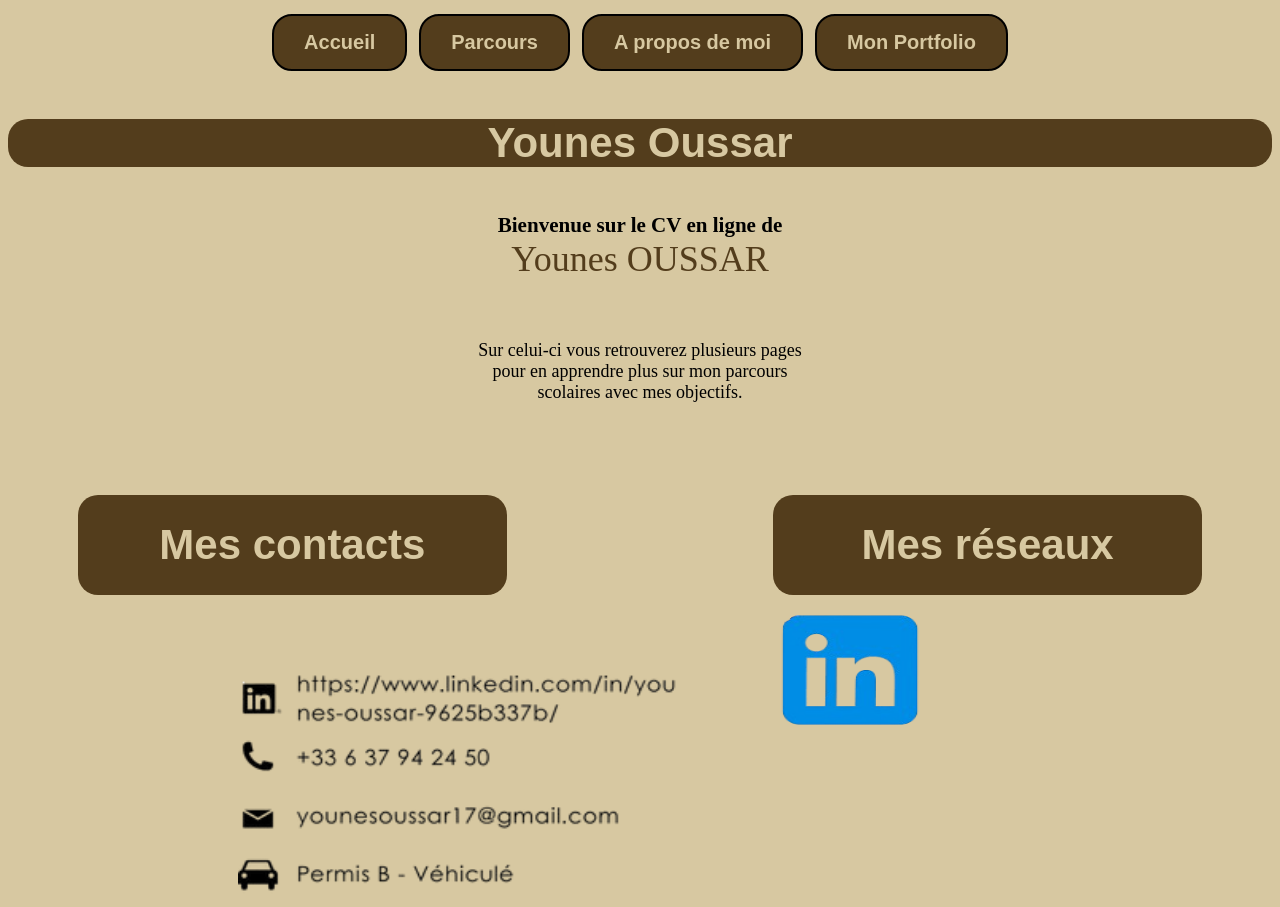
<file: index.html>
<!DOCTYPE html>
<html> 
    <head>
        <meta charset="UTF-8">
        <meta name="viewport" content="width=device-width, initial-scale=1.0">
        <title> Younes OUSSAR </title>
        <link rel="shortcut icon" href="ENSIBS.png">
        <link rel="stylesheet" href="Style.css">
        <script src="Javascript.js" defer></script>
    </head>
    <body>
        <table>
            <tr>
                <td class="Menu"><a class="button-style" href="index.html">Accueil</a></td>
                <td class="Menu"><a class="button-style" href="Parcours.html">Parcours</a></td>
                <td class="Menu"><a class="button-style" href="Compétences.html">A propos de moi</a></td>
                <td class="Menu"><a class="button-style" href="Portfolio.html">Mon Portfolio</a></td>
            </tr>
        </table>
        <div class="Banner">
            <p>Younes Oussar</p>
        </div>
        <div class="TexteIndex">
            <div class="TitreTexteIndex">
                <h3 style="text-align: center; text-justify: auto; display: inline;">Bienvenue sur le CV en ligne de </h3><p style="display: inline; font-size: 36px; color: rgb(83, 61, 28);">Younes OUSSAR</p>
            </div>
            <br><br>
            <p>Sur celui-ci vous retrouverez plusieurs pages pour en apprendre plus sur mon parcours scolaires avec mes objectifs.</p>
        </div>
        <div class="Banners">
            <div class="Banner2">
                <p>Mes contacts</p>
            </div>
            <div class="Banner3">
                <p>Mes réseaux</p>
            </div>
        </div>
        <img src="Contacts.png" class="PhotoContact" width="450px" height="230px">
        <div class="container">
            <img id="Linkedin" src="Linkedin.png" alt="LinkedIn" onclick=Linkedin()>
        </div>
    </body>
</html>
</file>
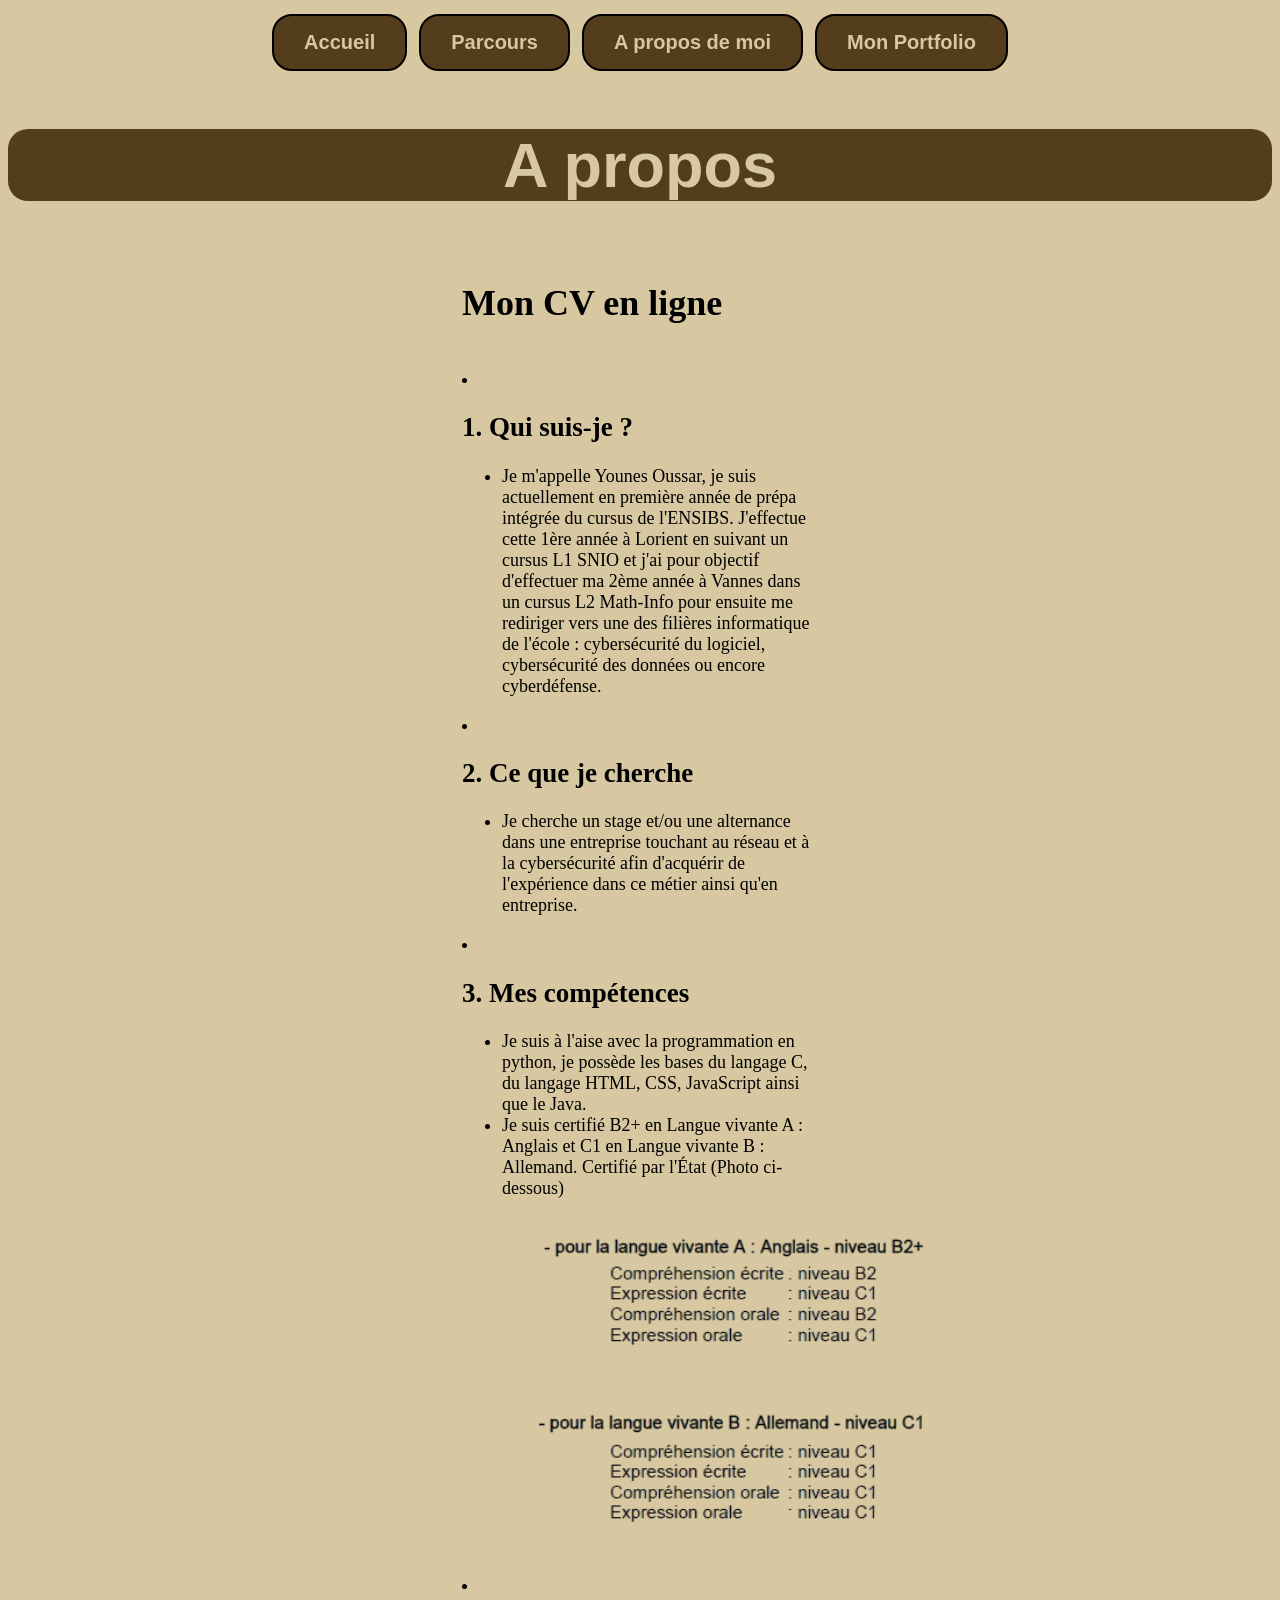
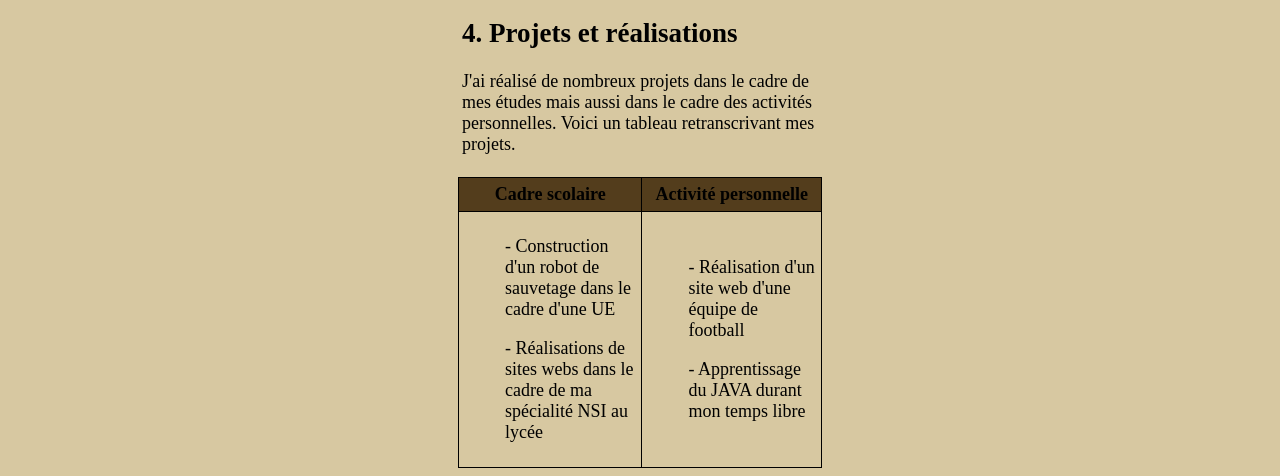
<file: Compétences.html>
<!DOCTYPE html>
<html> 
    <head>
        <meta charset="UTF-8">
        <meta name="viewport" content="width=device-width, initial-scale=1.0">
        <title> Compétences </title>
        <link rel="shortcut icon" href="">
        <link rel="stylesheet" href="Style.css">
    </head>
    <body>
        <table>
            <tr>
                <td class="Menu"><a class="button-style" href="index.html">Accueil</a></td>
                <td class="Menu"><a class="button-style" href="Parcours.html">Parcours</a></td>
                <td class="Menu"><a class="button-style" href="Compétences.html">A propos de moi</a></td>
                <td class="Menu"><a class="button-style" href="Portfolio.html">Mon Portfolio</a></td>
            </tr>
        </table>
        <div class="Banner">
            <h2>A propos</h2>
        </div>
        <div class="TexteCompetences">
            <h1>Mon CV en ligne</h1><br>
                <li><h2>1. Qui suis-je ?</h2></li>
                <ul>
                    <li>
                        Je m'appelle Younes Oussar, je suis actuellement en première année de prépa intégrée du cursus de l'ENSIBS. J'effectue cette 1ère année à Lorient en suivant un cursus L1 SNIO et 
                        j'ai pour objectif d'effectuer ma 2ème année à Vannes dans un cursus L2 Math-Info pour ensuite me rediriger vers une des filières informatique de l'école : cybersécurité du logiciel,
                        cybersécurité des données ou encore cyberdéfense.
                    </li>
                </ul>
                <li><h2>2. Ce que je cherche</h2></li>
                <ul>
                    <li>Je cherche un stage et/ou une alternance dans une entreprise touchant au réseau et à la cybersécurité afin d'acquérir de l'expérience dans ce métier ainsi qu'en entreprise.</li>
                </ul>
                <li><h2>3. Mes compétences</h2></li>
                <ul>
                    <li>
                        Je suis à l'aise avec la programmation en python, je possède les bases du langage C, du langage HTML, CSS, JavaScript ainsi que le Java.
                    </li>
                    <li>
                        Je suis certifié B2+ en Langue vivante A : Anglais et C1 en Langue vivante B : Allemand. Certifié par l'État (Photo ci-dessous)
                    </li><br>
                    <img src="Langues.png" width="500" length="672">
                </ul>
                <li><h2>4. Projets et réalisations</h2></li>
                <p>J'ai réalisé de nombreux projets dans le cadre de mes études mais aussi dans le cadre des activités personnelles. Voici un tableau retranscrivant mes projets.</p>
        </div>
                <table class="TableauCompetences">
                    <tr>
                        <th>Cadre scolaire</th>
                        <th>Activité personnelle</th>
                    </tr>
                    <tr>
                        <td>
                            <ol>- Construction d'un robot de sauvetage dans le cadre d'une UE</ol>
                            <ol>- Réalisations de sites webs dans le cadre de ma spécialité NSI au lycée</ol>
                        </td>
                        <td>
                            <ol>- Réalisation d'un site web d'une équipe de football</ol>
                            <ol>- Apprentissage du JAVA durant mon temps libre</ol>
                        </td>
                    </tr>
                </table>
    </body>
</file>
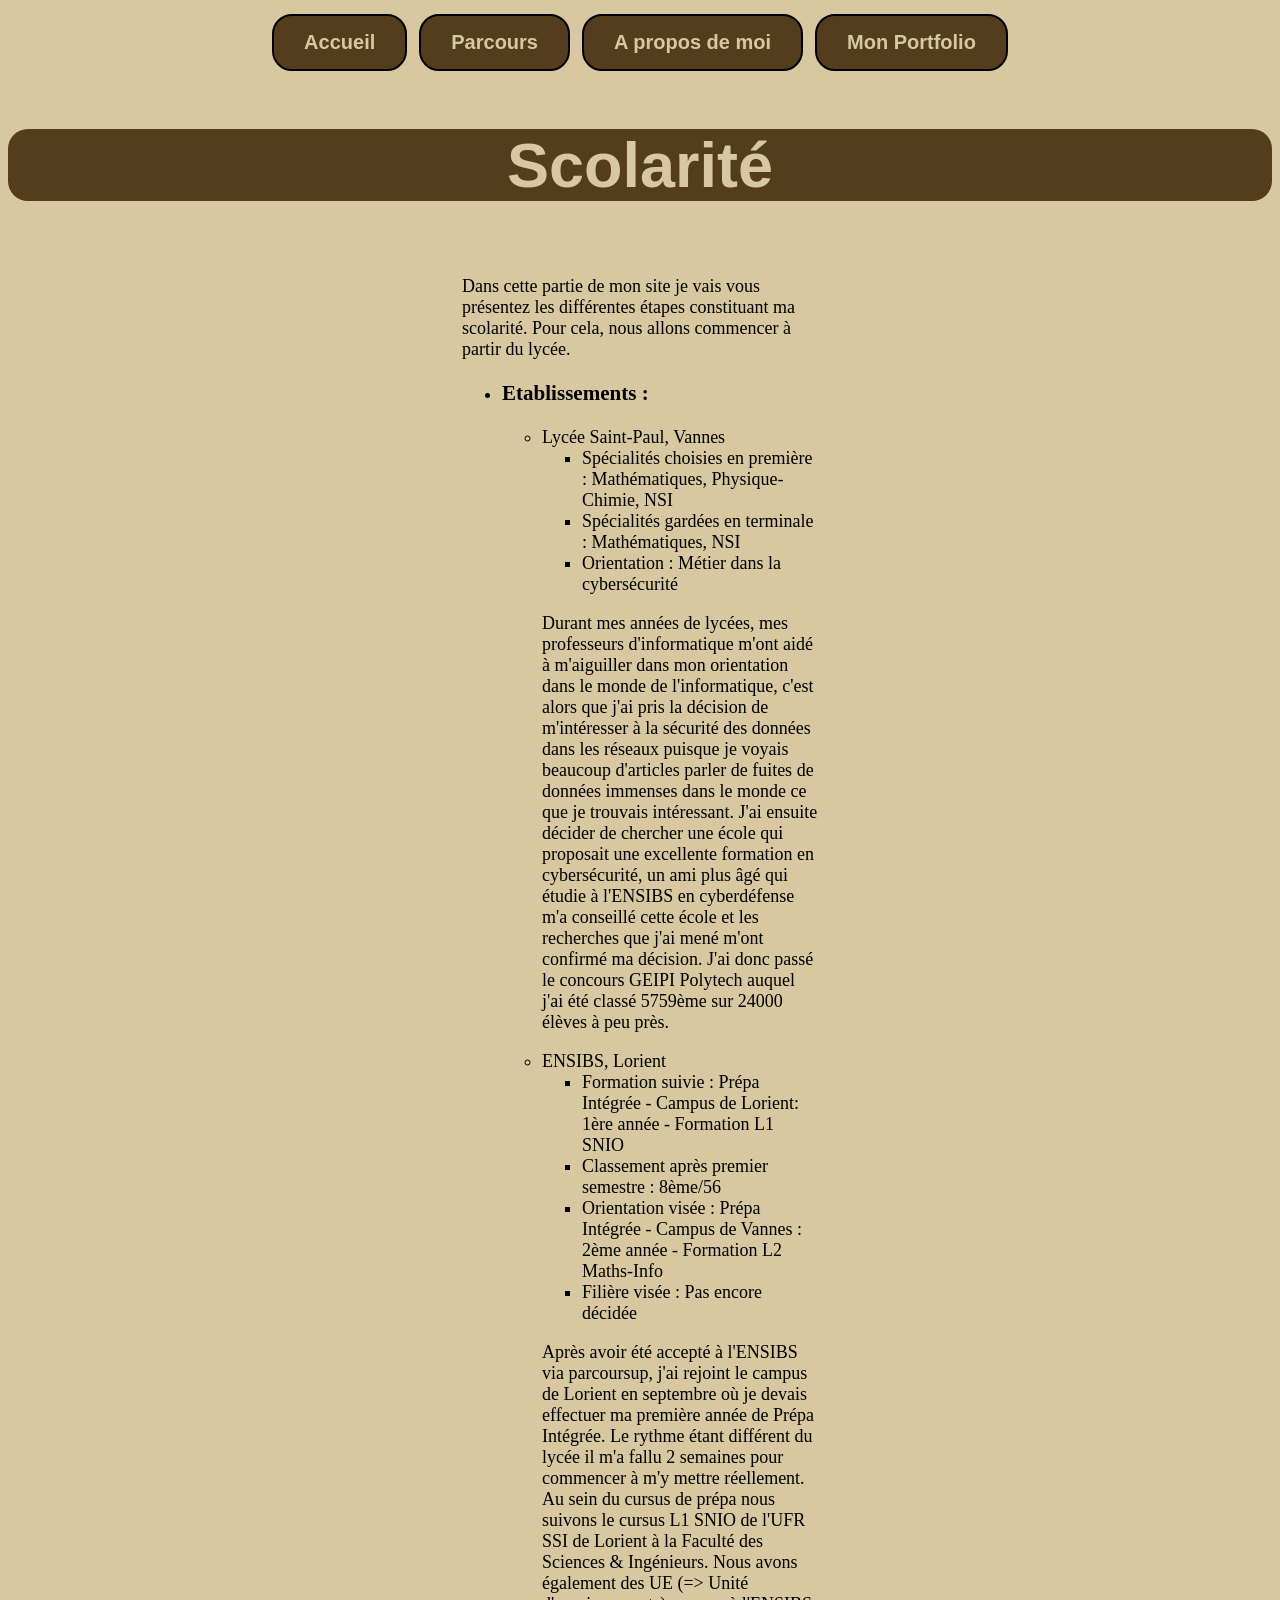
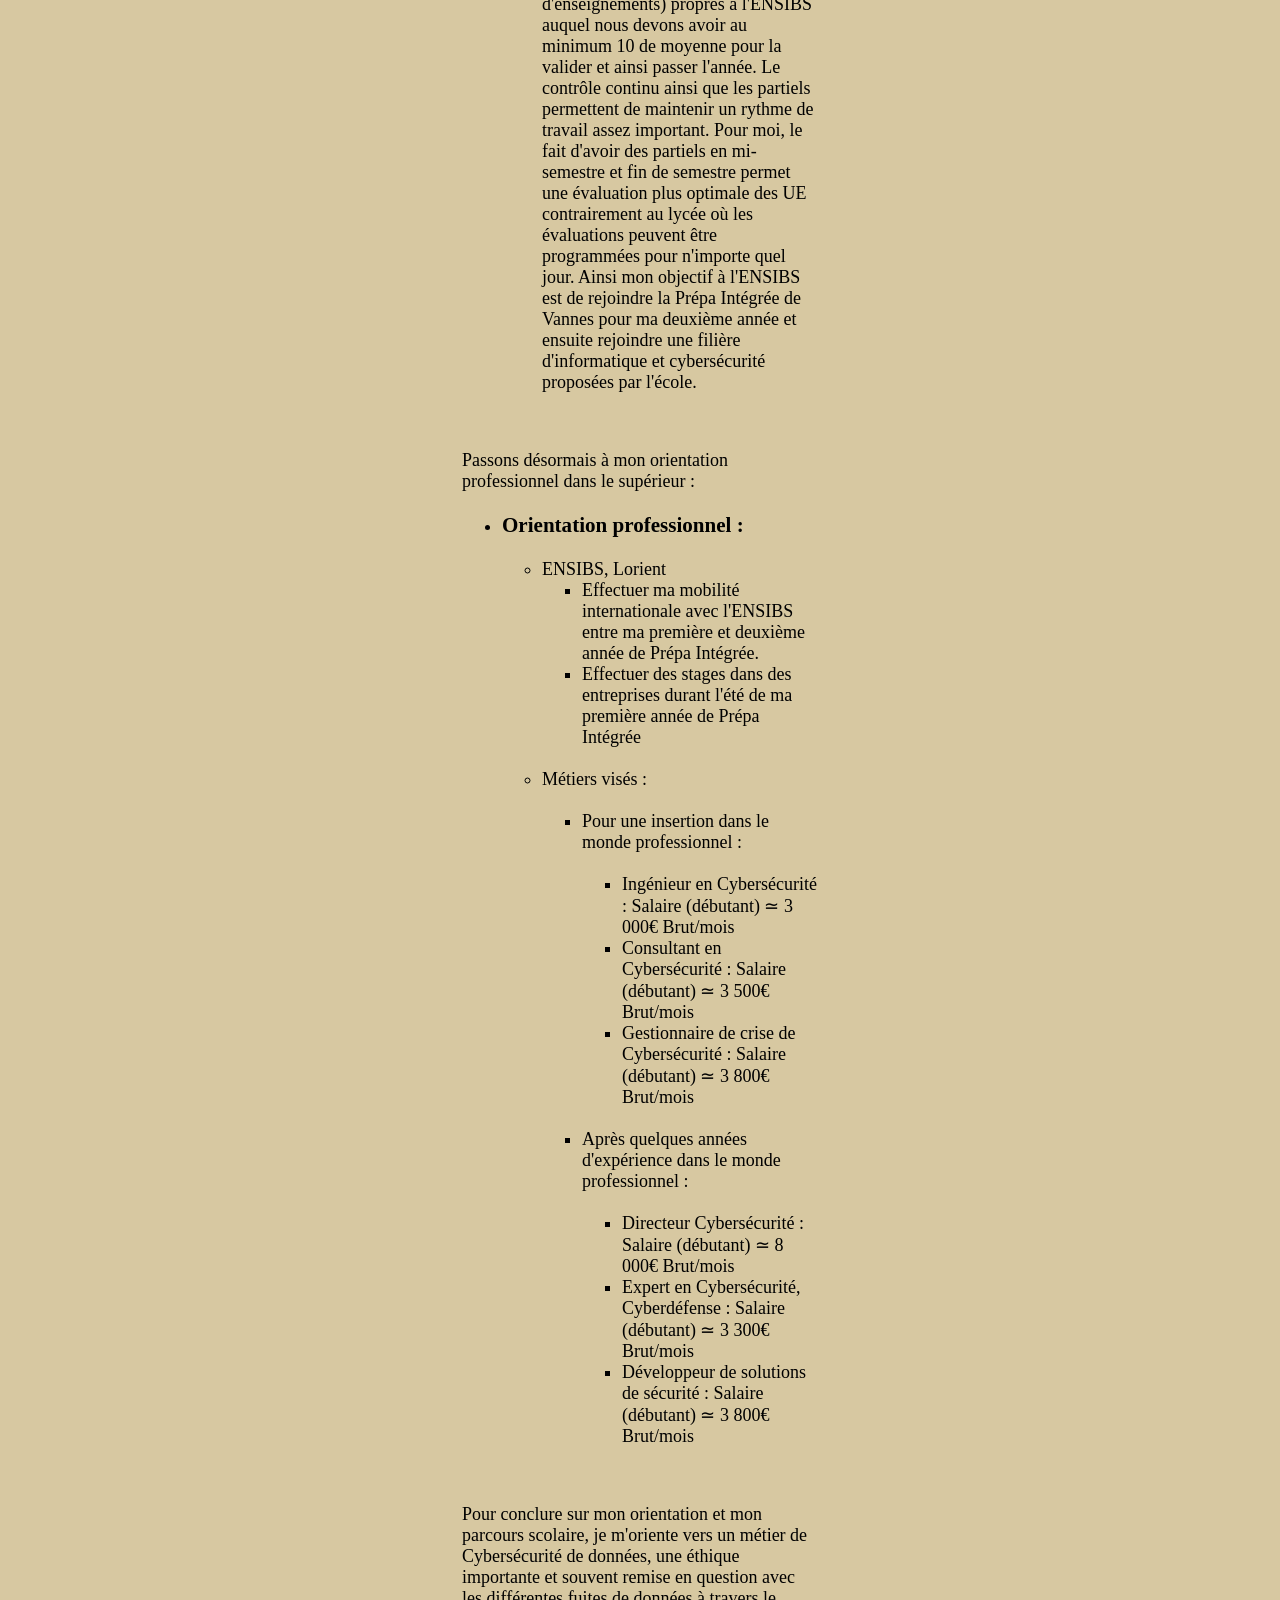
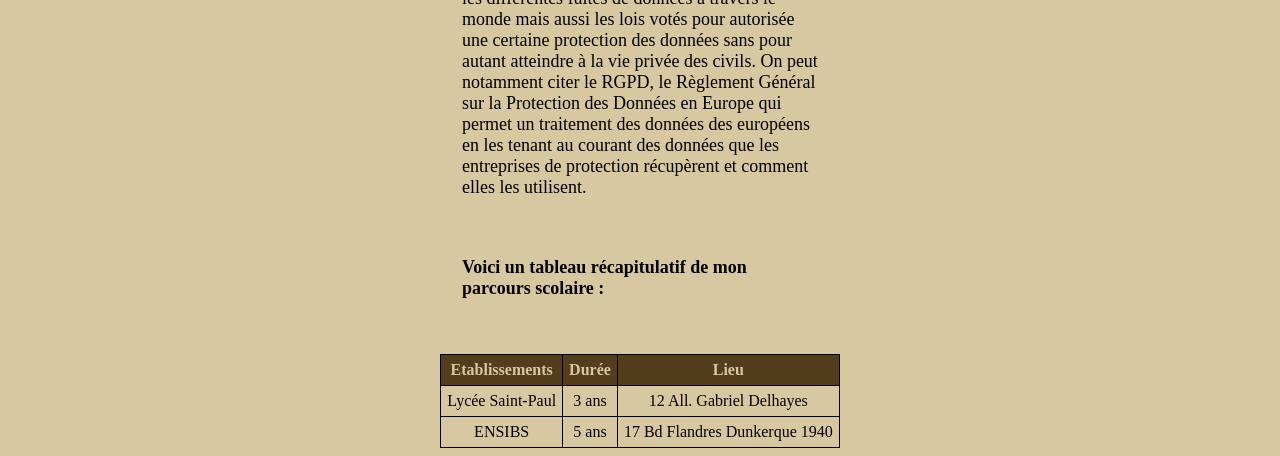
<file: Parcours.html>
<!DOCTYPE html>
<html> 
    <head>
        <meta charset="UTF-8">
        <meta name="viewport" content="width=device-width, initial-scale=1.0">
        <title> Parcours </title>
        <link rel="shortcut icon" href="">
        <link rel="stylesheet" href="Style.css">
    </head>

    <body>
        <table>
            <tr>
                <td class="Menu"><a class="button-style" href="index.html">Accueil</a></td>
                <td class="Menu"><a class="button-style" href="Parcours.html">Parcours</a></td>
                <td class="Menu"><a class="button-style" href="Compétences.html">A propos de moi</a></td>
                <td class="Menu"><a class="button-style" href="Portfolio.html">Mon Portfolio</a></td>
            </tr>
        </table>
        <div class="Banner">
            <h2>Scolarité</h2>
        </div>
        <div class="TexteParcours">
            <p>Dans cette partie de mon site je vais vous présentez les différentes étapes constituant ma scolarité. Pour cela,
                nous allons commencer à partir du lycée.
            </p>
            
            <ul>
                <li><h3>Etablissements :</h3>
                <ul>
                    <li>Lycée Saint-Paul, Vannes</li>
                        <ul>
                            <li>Spécialités choisies en première : Mathématiques, Physique-Chimie, NSI</li>
                            <li>Spécialités gardées en terminale : Mathématiques, NSI</li>
                            <li>Orientation : Métier dans la cybersécurité </li>
                        </ul>
                        <p>
                            Durant mes années de lycées, mes professeurs d'informatique m'ont aidé à m'aiguiller dans mon orientation dans le monde de l'informatique, 
                            c'est alors que j'ai pris la décision de m'intéresser à la sécurité des données dans les réseaux puisque je voyais beaucoup d'articles
                            parler de fuites de données immenses dans le monde ce que je trouvais intéressant. J'ai ensuite décider de chercher une école qui proposait
                            une excellente formation en cybersécurité, un ami plus âgé qui étudie à l'ENSIBS en cyberdéfense m'a conseillé cette école et les recherches que j'ai mené
                            m'ont confirmé ma décision. J'ai donc passé le concours GEIPI Polytech auquel j'ai été classé 5759ème sur 24000 élèves à peu près.
                        </p>
                    <li>ENSIBS, Lorient</li>
                        <ul>
                            <li>Formation suivie : Prépa Intégrée - Campus de Lorient: 1ère année - Formation L1 SNIO</li>
                            <li>Classement après premier semestre : 8ème/56</li>
                            <li>Orientation visée : Prépa Intégrée - Campus de Vannes : 2ème année - Formation L2 Maths-Info</li>
                            <li>Filière visée : Pas encore décidée</li>
                        </ul>
                        <p>
                            Après avoir été accepté à l'ENSIBS via parcoursup, j'ai rejoint le campus de Lorient en septembre où je devais effectuer ma première année
                            de Prépa Intégrée. Le rythme étant différent du lycée il m'a fallu 2 semaines pour commencer à m'y mettre réellement. Au sein du cursus de prépa
                            nous suivons le cursus L1 SNIO de l'UFR SSI de Lorient à la Faculté des Sciences & Ingénieurs. Nous avons également des UE (=> Unité d'enseignements)
                            propres à l'ENSIBS auquel nous devons avoir au minimum 10 de moyenne pour la valider et ainsi passer l'année. Le contrôle continu ainsi que les partiels
                            permettent de maintenir un rythme de travail assez important. Pour moi, le fait d'avoir des partiels en mi-semestre et fin de semestre permet une évaluation
                            plus optimale des UE contrairement au lycée où les évaluations peuvent être programmées pour n'importe quel jour. Ainsi mon objectif à l'ENSIBS 
                            est de rejoindre la Prépa Intégrée de Vannes pour ma deuxième année et ensuite rejoindre une filière d'informatique et cybersécurité proposées par l'école.
                        </p>
                </ul>
            </ul>
            <br>
            <p>
                Passons désormais à mon orientation professionnel dans le supérieur :
            </p>
            <ul>
                <li><h3>Orientation professionnel :</h3></li>
                <ul>
                    <li>ENSIBS, Lorient</li>
                        <ul>
                            <li>Effectuer ma mobilité internationale avec l'ENSIBS entre ma première et deuxième année de Prépa Intégrée.</li>
                            <li>Effectuer des stages dans des entreprises durant l'été de ma première année de Prépa Intégrée</li>
                        </ul>
                    <br>
                    <li>Métiers visés :</li>
                    <br>
                    <ul>
                        <li>Pour une insertion dans le monde professionnel :</li>
                        <br>
                            <ul>
                                <li>Ingénieur en Cybersécurité : Salaire (débutant) ≃ 3 000€ Brut/mois</li>
                                <li>Consultant en Cybersécurité : Salaire (débutant) ≃ 3 500€ Brut/mois</li>
                                <li>Gestionnaire de crise de Cybersécurité : Salaire (débutant) ≃ 3 800€ Brut/mois</li>
                            </ul>
                        <br>
                        <li>Après quelques années d'expérience dans le monde professionnel :</li>
                        <br>
                            <ul>
                                <li>Directeur Cybersécurité : Salaire (débutant) ≃ 8 000€ Brut/mois</li>
                                <li>Expert en Cybersécurité, Cyberdéfense : Salaire (débutant) ≃ 3 300€ Brut/mois</li>
                                <li>Développeur de solutions de sécurité : Salaire (débutant) ≃ 3 800€ Brut/mois</li>
                            </ul>
                    </ul>
                </ul>
            </ul>
            <br>
            <p>
                Pour conclure sur mon orientation et mon parcours scolaire, je m'oriente vers un métier de Cybersécurité de données, une éthique importante
                et souvent remise en question avec les différentes fuites de données à travers le monde mais aussi les lois votés pour autorisée une certaine protection des données
                sans pour autant atteindre à la vie privée des civils. On peut notamment citer le RGPD, le Règlement Général sur la Protection des Données en Europe qui permet un traitement 
                des données des européens en les tenant au courant des données que les entreprises de protection récupèrent et comment elles les utilisent.
            </p>
        </div>
        <br>
        <h2 class="TableauParcours">Voici un tableau récapitulatif de mon parcours scolaire :</h2>
        <br>
        <br>
        <table>
            <tr>
                <th class="CategorieTableauParcours">Etablissements</th>
                <th class="CategorieTableauParcours">Durée</th>
                <th class="CategorieTableauParcours">Lieu</th>
            </tr>
            <tr>
                <td>Lycée Saint-Paul</td>
                <td>3 ans</td>
                <td>12 All. Gabriel Delhayes</td>
            </tr>
            <tr>
                <td>ENSIBS</td>
                <td>5 ans</td>
                <td>17 Bd Flandres Dunkerque 1940</td>
            </tr>
        </table>
    </body>
</html>
</file>
<file: Style.css>
table{
    margin: 0px auto;
}

.Banner{
    background-color: rgb(83, 61, 28);
    color: rgb(215,200,161);
    padding: 32px 0;
    margin: auto;
    border-radius: 20px;
    text-align: center;
    padding: 0px 0px;
    font-size: 42px;
    font-weight: bold;
    font-family: Arial;
}

.Banner2{
    background-color: rgb(83, 61, 28);
    color: rgb(215,200,161);
    width: 35%;
    height: 100px;
    margin: 70px;
    padding: 0px 10px;
    border-radius: 20px;
    display: flex;
    align-items: center;
    justify-content: center;
    text-align: center;
    font-size: 42px;
    font-weight: bold;
    font-family: Arial;
}

.Banner3{
    background-color: rgb(83, 61, 28);
    color: rgb(215,200,161);
    width: 35%;
    height: 100px;
    margin: 70px;
    padding: 0px 10px;
    border-radius: 20px;
    display: flex;
    align-items: center;
    justify-content: center;
    text-align: center;
    font-size: 42px;
    font-weight: bold;
    font-family: Arial;
}

.Banners{
    display: flex;
    gap: 10%;
    justify-content: center;
    align-items: center;
}

body{
    background-color: rgb(215,200,161);
}

.button-style{
    display: block;
    background-color: rgb(83, 61, 28);
    text-decoration: none;
    color: rgb(215,200,161);
    padding: 15px 30px; 
    font-size: 20px;
    text-align: center;
    font-weight: bold;
    font-family: Arial;
    border:2px solid black;
    cursor: pointer;
    border-radius: 20px;
}

.button-style:hover{
    display: block;
    background-color: rgb(215,200,161);
    text-decoration: none;
    color: rgb(83, 61, 28);
    padding: 15px 30px;
    font-size: 20px;
    text-align: center;
    font-weight: bold;
    font-family: Arial;
    border:2px solid black;
    cursor: pointer;
    border-radius: 20px;
}

.TexteIndex{
    text-align: center;
    margin-left: 450px;
    margin-right: 450px;
    padding: 4px;
    font-size: 18px;
}

.TitreTexteIndex{
    text-align: center;
}

table{
    border-collapse: collapse;
}

td{
    padding: 6px;
    text-align: center;
    border: 1px solid black;
}

th{
    border: 1px solid black;
    padding: 6px;
    text-align: center;
    background-color: rgb(83, 61, 28);
    margin: 10px 60px;
    padding: 6px;
}

.TexteParcours{
    text-align: left;
    margin-left: 450px;
    margin-right: 450px;
    padding: 4px;
    font-size: 18px;
}

.TexteCompetences{
    text-align: left;
    margin-left: 450px;
    margin-right: 450px;
    padding: 4px;
    font-size: 18px;
}

.TableauParcours{
    text-align: left;
    margin-left: 450px;
    margin-right: 450px;
    padding: 4px;
    font-size: 18px;
}

.TableauCompetences{
    text-align: left;
    margin-left: 450px;
    margin-right: 450px;
    padding: 4px;
    font-size: 18px;
}

p{
    text-justify: newspaper;
}

ol{
    text-align: left;
}

.Menu{
    border: 0px;
}

.CategorieTableauParcours{
    color: rgb(215,200,161);
}

.PhotoContact{
    margin: 0px 230px;
}

#Linkedin{
    width: 240px;
    height: 140px;
    position: absolute;
    right: 310px;
    top: 600px;
}

.LogoStpaul{
    padding: 60px;
    position: relative;
    left: 15%;
}

.VideoStPaul{
    padding: 60px;
    position: relative;
    left: 20%;
}

.LogoENSIBS{
    padding: 60px;
    position: relative;
    left: 15%;
}

.VideoENSIBS{
    padding: 60px;
    position: relative;
    left: 20%;
}

.LogoStage{
    padding: 60px;
    position: relative;
    left: 17%;
}

.PhotoStage1{
    padding: 60px;
    position: relative;
    left: 25%;
}

.PhotoStage2{
    padding: 60px;
    position: relative;
    left: 20%;
}
</file>
